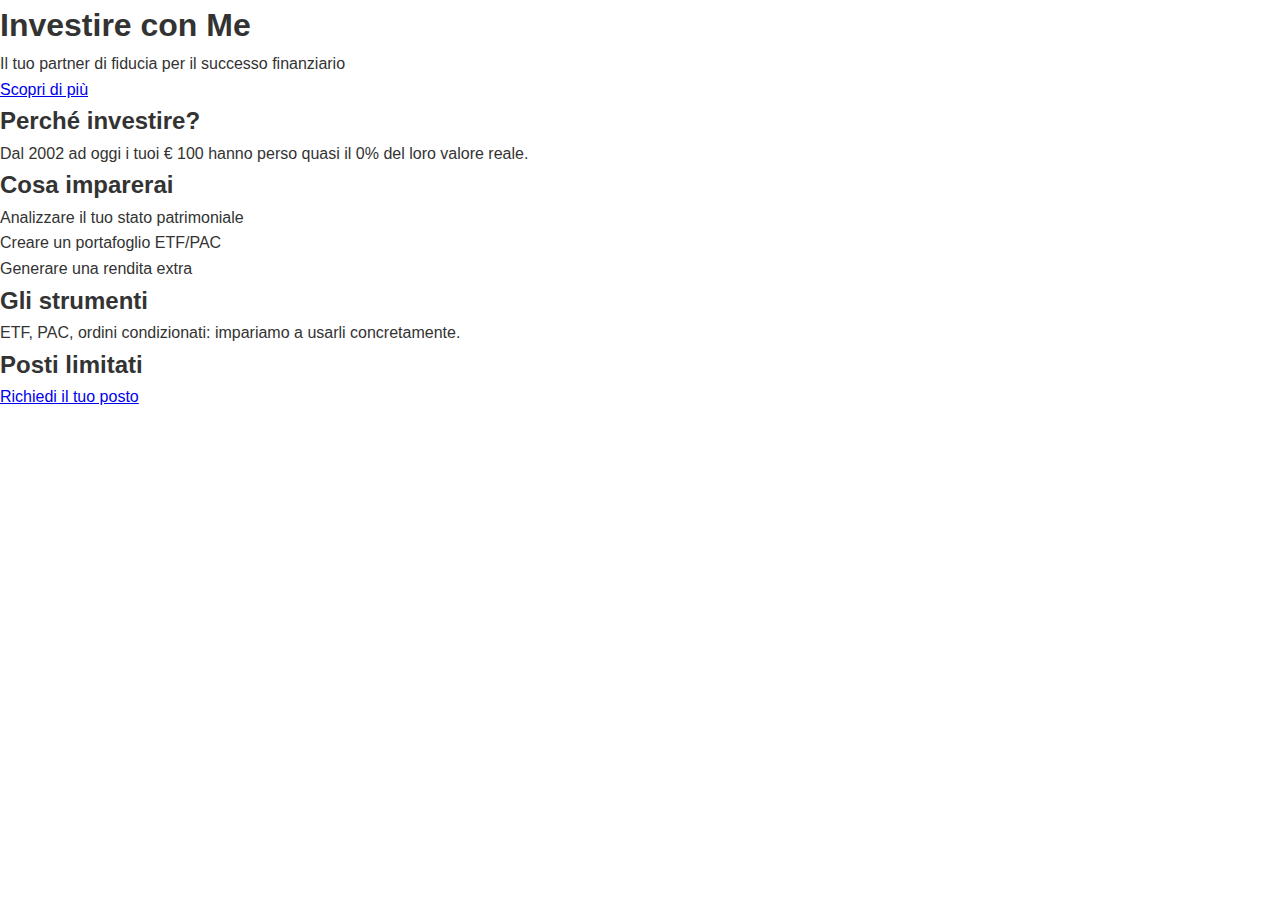
<file: index.html>
<!doctype html>
<html lang="it">
<head>
  <meta charset="utf-8">
  <title>Investire con Me – Corso di Formazione Finanziaria</title>
  <meta name="viewport" content="width=device-width, initial-scale=1">
  <link rel="stylesheet" href="style.css">
</head>
<body>
  <!-- HERO -->
  <section id="hero">
    <div class="bg" style="background-image:url('assets/img/locandina-esterna.png')"></div>
    <div class="content">
      <h1 class="reveal">Investire con Me</h1>
      <p class="reveal delay-1">Il tuo partner di fiducia per il successo finanziario</p>
      <a href="#perche" class="btn reveal delay-2">Scopri di più</a>
    </div>
  </section>

  <!-- PERCHÉ -->
  <section id="perche">
    <div class="bg" style="background-image:url('assets/img/inflation-impact.jpg')"></div>
    <div class="content">
      <h2 class="reveal">Perché investire?</h2>
      <p class="reveal">Dal 2002 ad oggi i tuoi € 100 hanno perso quasi il <span class="counter" data-target="40">0</span>% del loro valore reale.</p>
    </div>
  </section>

  <!-- COSA IMPARERAI -->
  <section id="imparerai">
    <div class="bg" style="background-image:url('assets/img/locandina-interna.png')"></div>
    <div class="content">
      <h2 class="reveal">Cosa imparerai</h2>
      <div class="grid">
        <div class="card reveal">Analizzare il tuo stato patrimoniale</div>
        <div class="card reveal">Creare un portafoglio ETF/PAC</div>
        <div class="card reveal">Generare una rendita extra</div>
      </div>
    </div>
  </section>

  <!-- STRUMENTI -->
  <section id="strumenti">
    <div class="bg" style="background-image:url('assets/img/etf-learning.jpg')"></div>
    <div class="content">
      <h2 class="reveal">Gli strumenti</h2>
      <p class="reveal">ETF, PAC, ordini condizionati: impariamo a usarli concretamente.</p>
    </div>
  </section>

  <!-- CONTATTI / CTA -->
  <section id="cta">
    <div class="bg" style="background-image:url('assets/img/contact-consultation.jpg')"></div>
    <div class="content">
      <h2 class="reveal">Posti limitati</h2>
      <a href="mailto:investireconme@gmail.com" class="btn reveal">Richiedi il tuo posto</a>
    </div>
  </section>

  <script src="main.js"></script>
</body>
</html>
</file>
<file: style.css>
/* Reset */
* { margin: 0; padding: 0; box-sizing: border-box; }
body { font-family: "Segoe UI", sans-serif; line-height: 1.6; color: #333; }

/* Navbar */
.navbar {
  position: fixed;
  top: 0;
  width: 100%;
  background: #fff;
  box-shadow: 0 2px 6px rgba(0,0,0,.1);
  z-index: 1000;
}
.navbar .container {
  display: flex;
  align-items: center;
  justify-content: space-between;
  padding: 15px 5%;
}
.logo { height: 40px; }
.nav-links { list-style: none; display: flex; gap: 20px; }
.nav-links a { text-decoration: none; color: #0d1b2a; font-weight: 600; }

/* Hero */
.hero {
  background: url(../images/hero-financial-growth.jpg) center/cover no-repeat;
  color: #fff;
  text-align: center;
  padding: 140px 20px 80px;
}
.hero h1 { font-size: 2.8rem; margin-bottom: 10px; }
.hero h2 { font-size: 1.5rem; margin-bottom: 15px; }
.hero p { max-width: 600px; margin: 0 auto 30px; }
.stats { display: flex; justify-content: center; gap: 40px; margin-bottom: 30px; }
.cta {
  background: #ff7b00;
  color: #fff;
  padding: 14px 36px;
  border-radius: 30px;
  text-decoration: none;
  font-weight: bold;
}

/* Sezioni */
.section { padding: 80px 5%; background: #fff; }
.section:nth-child(even) { background: #f9f9f9; }
.container { max-width: 1000px; margin: auto; }
.section h2 { text-align: center; margin-bottom: 40px; font-size: 2.2rem; }
.section img { width: 100%; margin-bottom: 30px; border-radius: 8px; }

/* Form */
.contact form {
  display: grid;
  gap: 20px;
  max-width: 600px;
  margin: auto;
}
.contact input,
.contact textarea {
  padding: 14px;
  border: 1px solid #ccc;
  border-radius: 6px;
  font-size: 1rem;
}
.contact button {
  background: #0d1b2a;
  color: #fff;
  border: none;
  padding: 16px;
  border-radius: 6px;
  font-size: 1.1rem;
  cursor: pointer;
}
.contact button:hover { background: #ff7b00; }

/* Footer */
footer { background: #0d1b2a; text-align: center; padding: 30px 5%; }
footer img { width: 100%; max-width: 300px; margin-bottom: 10px; }
footer p { color: #ccc; font-size: .9rem; }

/* Animazioni */
@keyframes fadeUp {
  from { opacity: 0; transform: translateY(30px); }
  to { opacity: 1; transform: translateY(0); }
}
.fade-up { opacity: 0; animation: fadeUp .8s ease-out forwards; }
</file>
